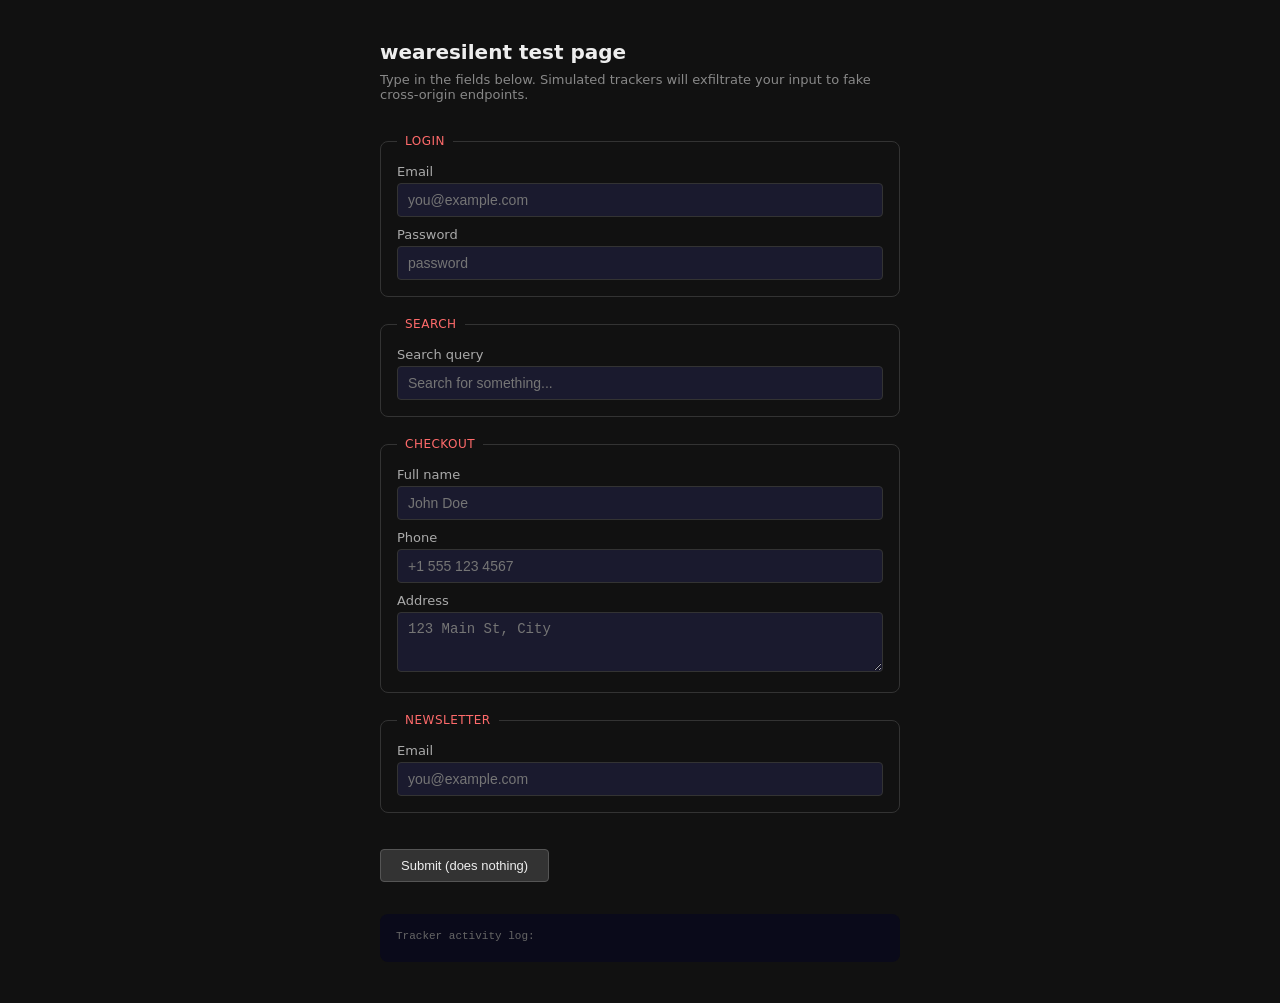
<file: test-page/index.html>
<!DOCTYPE html>
<html lang="en">
<head>
  <meta charset="UTF-8">
  <title>wearesilent test page</title>
  <style>
    * { margin: 0; padding: 0; box-sizing: border-box; }
    body { font-family: system-ui, sans-serif; background: #111; color: #eee; padding: 40px; max-width: 600px; margin: 0 auto; }
    h1 { font-size: 20px; margin-bottom: 8px; }
    p.sub { color: #888; font-size: 13px; margin-bottom: 32px; }
    fieldset { border: 1px solid #333; border-radius: 8px; padding: 16px; margin-bottom: 20px; }
    legend { color: #ff6b6b; font-size: 12px; text-transform: uppercase; letter-spacing: 0.5px; padding: 0 8px; }
    label { display: block; font-size: 13px; color: #aaa; margin: 10px 0 4px; }
    label:first-of-type { margin-top: 0; }
    input, textarea { width: 100%; padding: 8px 10px; background: #1a1a2e; border: 1px solid #333; border-radius: 4px; color: #eee; font-size: 14px; }
    textarea { height: 60px; resize: vertical; }
    button { margin-top: 16px; padding: 8px 20px; background: #333; border: 1px solid #555; border-radius: 4px; color: #eee; cursor: pointer; font-size: 13px; }
    #log { margin-top: 32px; padding: 16px; background: #0a0a1a; border-radius: 8px; font-family: monospace; font-size: 11px; color: #666; max-height: 200px; overflow-y: auto; }
    #log div { margin-bottom: 4px; }
    #log .sent { color: #e74c3c; }
  </style>
</head>
<body>
  <h1>wearesilent test page</h1>
  <p class="sub">Type in the fields below. Simulated trackers will exfiltrate your input to fake cross-origin endpoints.</p>

  <fieldset>
    <legend>Login</legend>
    <label for="email">Email</label>
    <input type="email" id="email" name="email" placeholder="you@example.com" autocomplete="off">
    <label for="password">Password</label>
    <input type="password" id="password" name="password" placeholder="password" autocomplete="off">
  </fieldset>

  <fieldset>
    <legend>Search</legend>
    <label for="q">Search query</label>
    <input type="search" id="q" name="q" placeholder="Search for something..." autocomplete="off">
  </fieldset>

  <fieldset>
    <legend>Checkout</legend>
    <label for="full_name">Full name</label>
    <input type="text" id="full_name" name="full_name" placeholder="John Doe" autocomplete="off">
    <label for="phone">Phone</label>
    <input type="tel" id="phone" name="phone" placeholder="+1 555 123 4567" autocomplete="off">
    <label for="address">Address</label>
    <textarea id="address" name="address" placeholder="123 Main St, City" autocomplete="off"></textarea>
  </fieldset>

  <fieldset>
    <legend>Newsletter</legend>
    <label for="signup_email">Email</label>
    <input type="email" id="signup_email" name="signup_email" placeholder="you@example.com" autocomplete="off">
  </fieldset>

  <button onclick="return false">Submit (does nothing)</button>

  <div id="log"><div>Tracker activity log:</div></div>

  <script>
    // Simulated third-party trackers that read form values and exfiltrate them.
    // These use real cross-origin requests to trigger wearesilent detection.

    var log = document.getElementById("log");
    function logSend(tracker, field, dest) {
      var d = document.createElement("div");
      d.className = "sent";
      d.textContent = "[" + tracker + "] read " + field + " → " + dest;
      log.appendChild(d);
      log.scrollTop = log.scrollHeight;
    }

    // --- Simulated Google Analytics ---
    // Reads search field, sends via Image pixel
    setInterval(function () {
      var q = document.getElementById("q");
      if (q.value.length >= 4) {
        var url = "https://www.google-analytics.com/collect?v=1&t=event&ec=search&ea=query&el=" + encodeURIComponent(q.value);
        new Image().src = url;
        logSend("Google Analytics", "q", "google-analytics.com");
      }
    }, 3000);

    // --- Simulated Meta Pixel ---
    // Reads email fields, sends via sendBeacon
    setInterval(function () {
      var fields = document.querySelectorAll('input[type="email"]');
      for (var i = 0; i < fields.length; i++) {
        if (fields[i].value.length >= 4) {
          var payload = "id=123456&ev=Lead&cd[email]=" + encodeURIComponent(fields[i].value);
          try {
            navigator.sendBeacon("https://www.facebook.com/tr/", payload);
          } catch(e) {}
          logSend("Meta Pixel", fields[i].name || fields[i].id, "facebook.com");
        }
      }
    }, 4000);

    // --- Simulated Hotjar session replay ---
    // Reads all visible inputs, sends via fetch
    setInterval(function () {
      var inputs = document.querySelectorAll("input:not([type=hidden]), textarea");
      var data = {};
      var hasData = false;
      for (var i = 0; i < inputs.length; i++) {
        if (inputs[i].value.length >= 4) {
          data[inputs[i].name || inputs[i].id] = inputs[i].value;
          hasData = true;
        }
      }
      if (hasData) {
        try {
          fetch("https://in.hotjar.com/api/v2/client/sites/0/visit-data", {
            method: "POST",
            body: JSON.stringify(data)
          }).catch(function(){});
        } catch(e) {}
        logSend("Hotjar", "all fields", "hotjar.com");
      }
    }, 5000);

    // --- Simulated Klaviyo marketing ---
    // Reads email on blur, sends via XHR
    document.addEventListener("change", function (e) {
      if (e.target.type === "email" && e.target.value.length >= 4) {
        var xhr = new XMLHttpRequest();
        xhr.open("POST", "https://a.klaviyo.com/api/identify");
        xhr.setRequestHeader("Content-Type", "application/json");
        try {
          xhr.send(JSON.stringify({ email: e.target.value }));
        } catch(e) {}
        logSend("Klaviyo", e.target.name || e.target.id, "klaviyo.com");
      }
    });

    // --- Simulated TikTok Pixel ---
    // Reads phone + name on interval, sends via Image pixel
    setInterval(function () {
      var phone = document.getElementById("phone");
      var name = document.getElementById("full_name");
      if (phone.value.length >= 4) {
        new Image().src = "https://analytics.tiktok.com/api/v2/pixel?ev=Contact&phone=" + encodeURIComponent(phone.value);
        logSend("TikTok Pixel", "phone", "tiktok.com");
      }
      if (name.value.length >= 4) {
        new Image().src = "https://analytics.tiktok.com/api/v2/pixel?ev=Contact&name=" + encodeURIComponent(name.value);
        logSend("TikTok Pixel", "full_name", "tiktok.com");
      }
    }, 4500);

    // --- Simulated Shopify Analytics ---
    // Reads email at checkout, sends via fetch
    setInterval(function () {
      var email = document.getElementById("signup_email");
      if (email.value.length >= 4) {
        try {
          fetch("https://otlp-http-production.shopifysvc.com/v1/traces", {
            method: "POST",
            body: JSON.stringify({ email: email.value })
          }).catch(function(){});
        } catch(e) {}
        logSend("Shopify Analytics", "signup_email", "shopifysvc.com");
      }
    }, 5500);
  </script>
</body>
</html>
</file>
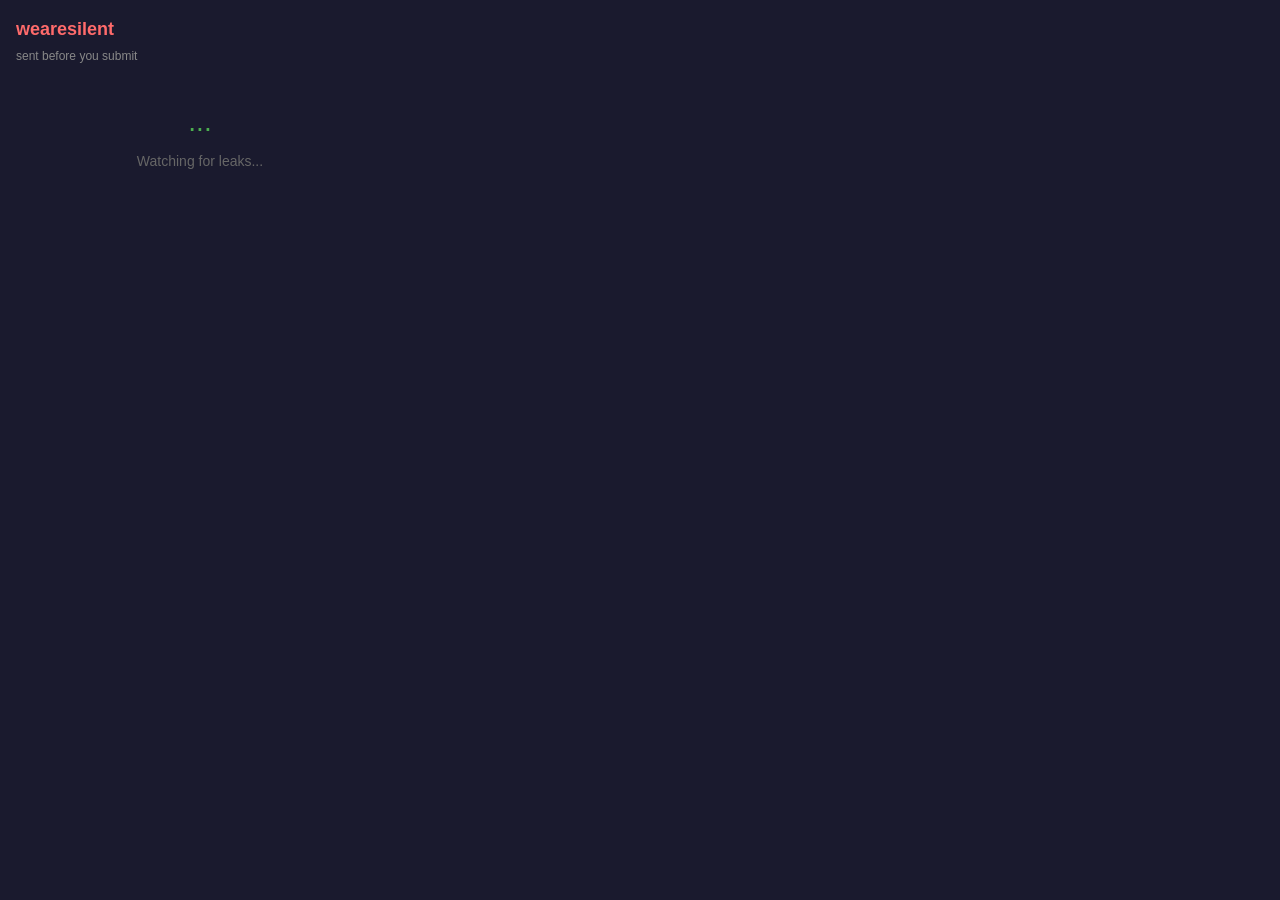
<file: chrome-extension-old/popup.html>
<!DOCTYPE html>
<html lang="en">
<head>
  <meta charset="UTF-8">
  <meta name="viewport" content="width=400">
  <link rel="stylesheet" href="popup.css">
  <title>wearesilent</title>
</head>
<body>
  <div id="app">
    <header>
      <h1>wearesilent</h1>
    </header>
    <p class="tagline">sent before you submit</p>
    <div id="leaks"></div>
    <div id="clean" class="empty hidden">
      <div class="empty-icon">--</div>
      <div>No leaks detected on this page.</div>
    </div>
    <div id="loading" class="empty">
      <div class="empty-icon">...</div>
      <div>Watching for leaks...</div>
    </div>
  </div>
  <script src="popup.js"></script>
</body>
</html>
</file>
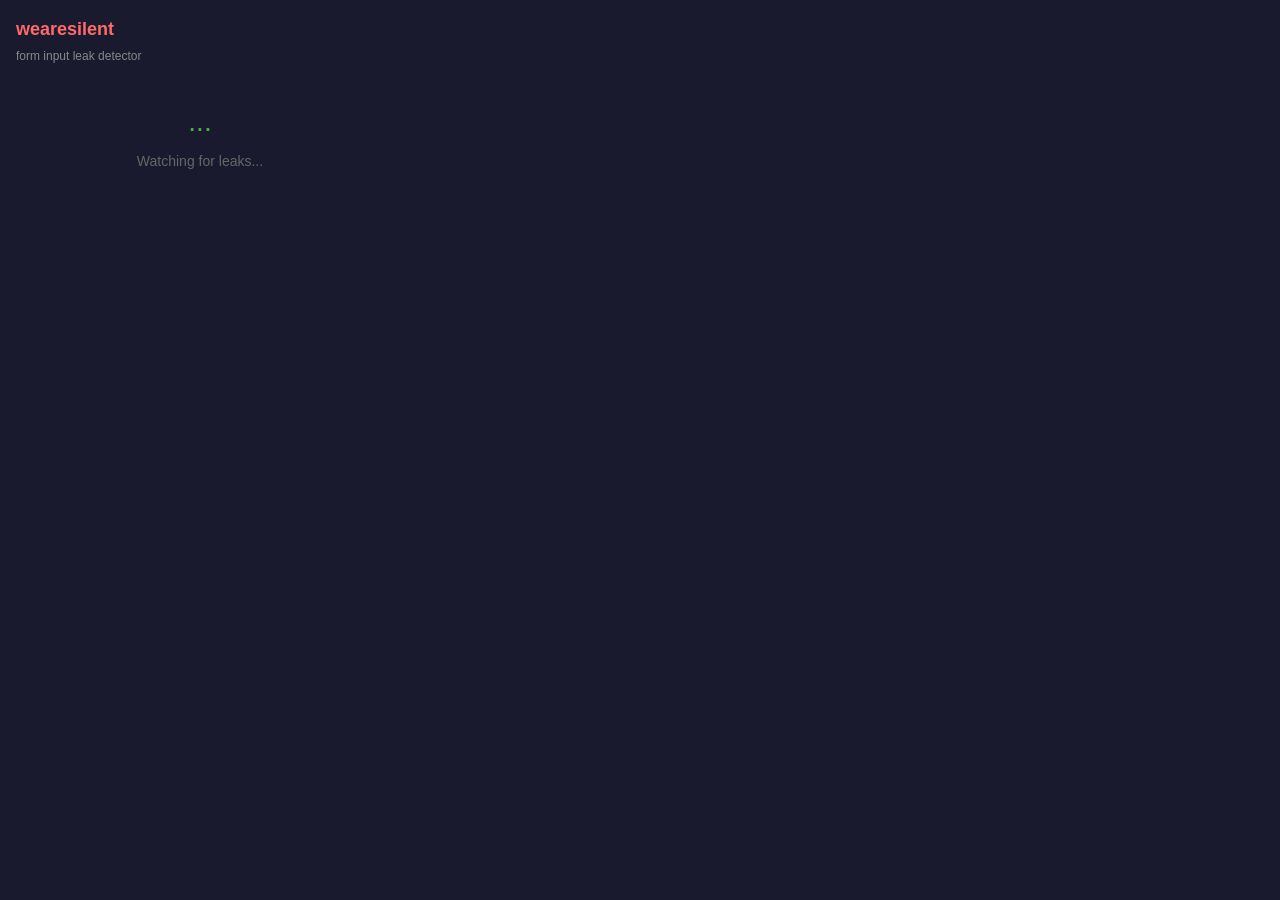
<file: chrome-extension/popup.html>
<!DOCTYPE html>
<html lang="en">
<head>
  <meta charset="UTF-8">
  <meta name="viewport" content="width=400">
  <link rel="stylesheet" href="popup.css">
  <title>wearesilent</title>
</head>
<body>
  <div id="app">
    <header>
      <h1>wearesilent</h1>
    </header>
    <p class="tagline">form input leak detector</p>
    <div id="leaks"></div>
    <div id="clean" class="empty hidden">
      <div class="empty-icon">--</div>
      <div>No leaks detected on this page.</div>
    </div>
    <div id="loading" class="empty">
      <div class="empty-icon">...</div>
      <div>Watching for leaks...</div>
    </div>
  </div>
  <script src="popup.js"></script>
</body>
</html>
</file>
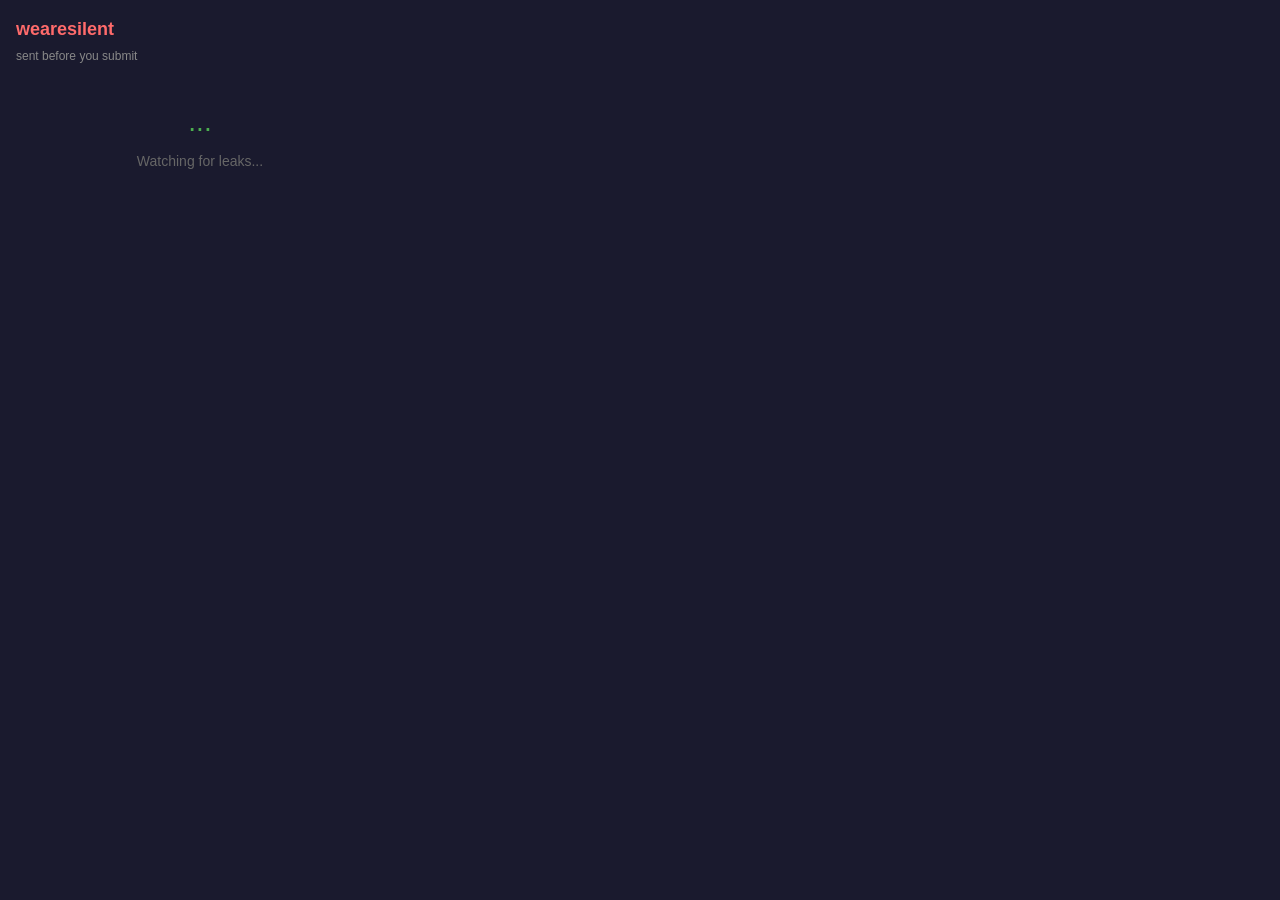
<file: firefox-extension/popup.html>
<!DOCTYPE html>
<html lang="en">
<head>
  <meta charset="UTF-8">
  <meta name="viewport" content="width=400">
  <link rel="stylesheet" href="popup.css">
  <title>wearesilent</title>
</head>
<body>
  <div id="app">
    <header>
      <h1>wearesilent</h1>
    </header>
    <p class="tagline">sent before you submit</p>
    <div id="leaks" class="hidden"></div>
    <div id="detected" class="hidden"></div>
    <div id="clean" class="empty hidden">
      <div class="empty-icon">--</div>
      <div>No leaks detected on this page.</div>
    </div>
    <div id="loading" class="empty">
      <div class="empty-icon">...</div>
      <div>Watching for leaks...</div>
    </div>
  </div>
  <script src="popup.js"></script>
</body>
</html>
</file>
<file: chrome-extension-old/popup.css>
* {
  margin: 0;
  padding: 0;
  box-sizing: border-box;
}

body {
  width: 400px;
  max-height: 600px;
  overflow-y: auto;
  background: #1a1a2e;
  color: #e0e0e0;
  font-family: -apple-system, BlinkMacSystemFont, "Segoe UI", Roboto, sans-serif;
  font-size: 14px;
  line-height: 1.5;
}

#app {
  padding: 16px;
}

header {
  display: flex;
  align-items: center;
  gap: 10px;
  margin-bottom: 4px;
}

h1 {
  font-size: 18px;
  font-weight: 700;
  color: #ff6b6b;
}

.tagline {
  color: #888;
  font-size: 12px;
  margin-bottom: 16px;
}

.summary {
  background: #1e1e3a;
  border-radius: 8px;
  padding: 16px;
  text-align: center;
  margin-bottom: 16px;
}

.summary-domain {
  font-size: 13px;
  color: #888;
  margin-bottom: 4px;
}

.summary-count {
  font-size: 42px;
  font-weight: 700;
  color: #e74c3c;
}

.summary-label {
  font-size: 11px;
  color: #666;
  text-transform: uppercase;
  letter-spacing: 0.5px;
}

.summary-clean .summary-count {
  color: #4caf50;
}

.leak-heading {
  font-size: 11px;
  font-weight: 700;
  color: #ff6b6b;
  letter-spacing: 0.5px;
  text-transform: uppercase;
  margin-bottom: 6px;
  margin-top: 12px;
  padding-bottom: 4px;
  border-bottom: 1px solid #2a2a4a;
}

.leak-row {
  padding: 8px 10px;
  margin-bottom: 4px;
  background: #2a1a2a;
  border-left: 3px solid #e74c3c;
  border-radius: 0 4px 4px 0;
  font-size: 13px;
}

.leak-field {
  font-weight: 600;
  color: #e0e0e0;
}

.leak-dest {
  display: block;
  color: #e07a3a;
  font-size: 12px;
  margin-top: 3px;
}

.leak-value {
  display: block;
  font-size: 11px;
  color: #666;
  margin-top: 2px;
  font-family: monospace;
}

.empty {
  text-align: center;
  padding: 20px 0;
  color: #666;
  font-size: 14px;
}

.empty-icon {
  font-size: 28px;
  color: #4caf50;
  margin-bottom: 8px;
}

.hidden {
  display: none;
}
</file>
<file: chrome-extension/popup.css>
* {
  margin: 0;
  padding: 0;
  box-sizing: border-box;
}

body {
  width: 400px;
  max-height: 600px;
  overflow-y: auto;
  background: #1a1a2e;
  color: #e0e0e0;
  font-family: -apple-system, BlinkMacSystemFont, "Segoe UI", Roboto, sans-serif;
  font-size: 14px;
  line-height: 1.5;
}

#app {
  padding: 16px;
}

header {
  display: flex;
  align-items: center;
  gap: 10px;
  margin-bottom: 4px;
}

h1 {
  font-size: 18px;
  font-weight: 700;
  color: #ff6b6b;
}

.tagline {
  color: #888;
  font-size: 12px;
  margin-bottom: 16px;
}

.summary {
  background: #1e1e3a;
  border-radius: 8px;
  padding: 16px;
  text-align: center;
  margin-bottom: 16px;
}

.summary-domain {
  font-size: 13px;
  color: #888;
  margin-bottom: 4px;
}

.summary-count {
  font-size: 42px;
  font-weight: 700;
  color: #e74c3c;
}

.summary-label {
  font-size: 11px;
  color: #666;
  text-transform: uppercase;
  letter-spacing: 0.5px;
}

.summary-clean .summary-count {
  color: #4caf50;
}

.leak-heading {
  font-size: 11px;
  font-weight: 700;
  color: #ff6b6b;
  letter-spacing: 0.5px;
  text-transform: uppercase;
  margin-bottom: 6px;
  margin-top: 12px;
  padding-bottom: 4px;
  border-bottom: 1px solid #2a2a4a;
}

.leak-row {
  padding: 8px 10px;
  margin-bottom: 4px;
  background: #2a1a2a;
  border-left: 3px solid #e74c3c;
  border-radius: 0 4px 4px 0;
  font-size: 13px;
}

.leak-field {
  font-weight: 600;
  color: #e0e0e0;
}

.leak-arrow {
  color: #555;
  margin: 0 6px;
}

.leak-dest {
  color: #e07a3a;
}

.leak-value {
  display: block;
  font-size: 11px;
  color: #666;
  margin-top: 2px;
  font-family: monospace;
}

.empty {
  text-align: center;
  padding: 20px 0;
  color: #666;
  font-size: 14px;
}

.empty-icon {
  font-size: 28px;
  color: #4caf50;
  margin-bottom: 8px;
}

.hidden {
  display: none;
}
</file>
<file: firefox-extension/popup.css>
* {
  margin: 0;
  padding: 0;
  box-sizing: border-box;
}

body {
  width: 400px;
  max-height: 600px;
  overflow-y: auto;
  background: #1a1a2e;
  color: #e0e0e0;
  font-family: -apple-system, BlinkMacSystemFont, "Segoe UI", Roboto, sans-serif;
  font-size: 14px;
  line-height: 1.5;
}

#app {
  padding: 16px;
}

header {
  display: flex;
  align-items: center;
  gap: 10px;
  margin-bottom: 4px;
}

h1 {
  font-size: 18px;
  font-weight: 700;
  color: #ff6b6b;
}

.tagline {
  color: #888;
  font-size: 12px;
  margin-bottom: 16px;
}

.summary {
  background: #1e1e3a;
  border-radius: 8px;
  padding: 16px;
  text-align: center;
  margin-bottom: 16px;
}

.summary-domain {
  font-size: 13px;
  color: #888;
  margin-bottom: 4px;
}

.summary-count {
  font-size: 42px;
  font-weight: 700;
  color: #e74c3c;
}

.summary-label {
  font-size: 11px;
  color: #666;
  text-transform: uppercase;
  letter-spacing: 0.5px;
}

.leak-heading {
  display: flex;
  justify-content: space-between;
  align-items: baseline;
  font-size: 11px;
  font-weight: 700;
  color: #ff6b6b;
  letter-spacing: 0.5px;
  text-transform: uppercase;
  margin-bottom: 6px;
  margin-top: 12px;
  padding-bottom: 4px;
  border-bottom: 1px solid #2a2a4a;
}

.leak-row {
  padding: 8px 10px;
  margin-bottom: 4px;
  background: #2a1a2a;
  border-left: 3px solid #e74c3c;
  border-radius: 0 4px 4px 0;
  font-size: 13px;
}

.leak-label {
  font-weight: 600;
  color: #e0e0e0;
}

.leak-value {
  font-size: 11px;
  color: #666;
  font-family: "SF Mono", "Menlo", monospace;
  margin-left: 6px;
}

.leak-dest {
  display: flex;
  flex-wrap: wrap;
  align-items: center;
  gap: 4px;
  color: #e07a3a;
  font-size: 12px;
  margin-top: 3px;
}

.empty {
  text-align: center;
  padding: 20px 0;
  color: #666;
  font-size: 14px;
}

.empty-icon {
  font-size: 28px;
  color: #4caf50;
  margin-bottom: 8px;
}

.detect-heading {
  display: flex;
  justify-content: space-between;
  align-items: baseline;
  font-size: 11px;
  font-weight: 700;
  color: #f0a030;
  letter-spacing: 0.5px;
  text-transform: uppercase;
  margin-bottom: 8px;
  margin-top: 16px;
  padding-bottom: 4px;
  border-bottom: 1px solid #2a2a4a;
}

.heading-count {
  font-size: 13px;
  font-weight: 700;
}

.tracker-list {
  display: flex;
  flex-wrap: wrap;
  gap: 6px;
  margin-bottom: 8px;
}

.tracker-chip {
  display: inline-block;
  padding: 3px 8px;
  background: #2a2a3a;
  border: 1px solid #3a3a5a;
  border-radius: 12px;
  font-size: 11px;
  color: #c0c0c0;
}

.detect-fields {
  font-size: 12px;
  color: #888;
  margin-bottom: 6px;
}

.detect-warn {
  font-size: 11px;
  color: #f0a030;
  font-style: italic;
  margin-top: 4px;
}

.hidden {
  display: none;
}
</file>
